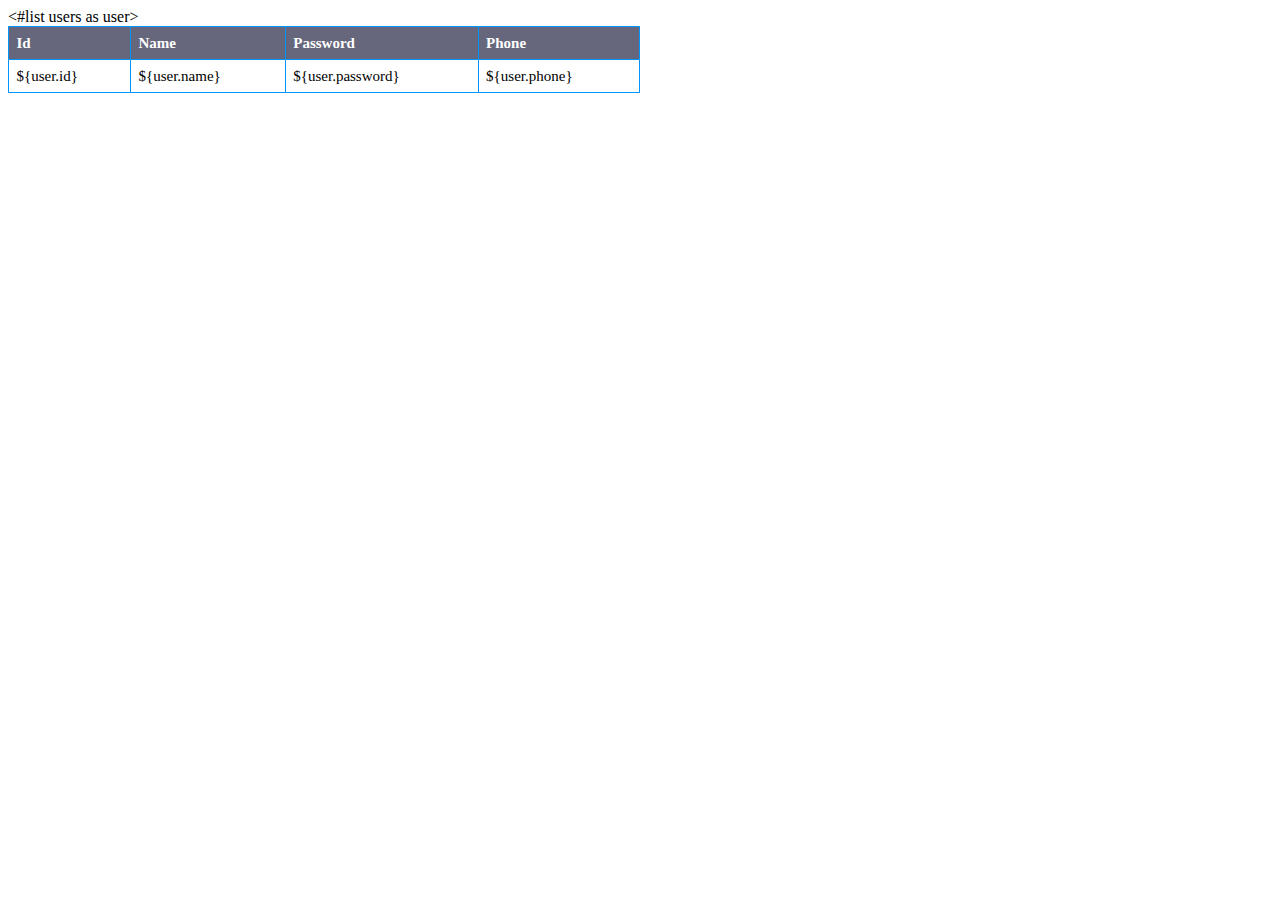
<file: spring-boot-demo/src/main/resources/templates/center.html>
<html lang="zh-CN">
<head>
    <meta charset="UTF-8"/>
    <title>${title}</title>
    <style>
        table {
            width: 50%;
            font-size: .938em;
            border-collapse: collapse;/*边框合并*/
        }
        th {
            text-align: left;
            padding: .5em .5em;
            font-weight: bold;
            background: #66677c;color: #fff;
        }

        td {
            padding: .5em .5em;
            border-bottom: solid 1px #ccc;
        }

        table,table tr th, table tr td { border:1px solid #0094ff; }/*设置边框*/
    </style>
</head>
<body>
<table>
    <tr>
        <th>Id</th>
        <th>Name</th>
        <th>Password</th>
        <th>Phone</th>
    </tr>
        <#list users as user>
            <tr>
                <td>${user.id}</td>
                <td>${user.name}</td>
                <td>${user.password}</td>
                <td>${user.phone}</td>
            </tr>
        </#list>
</table>
</body>
</html>
</file>
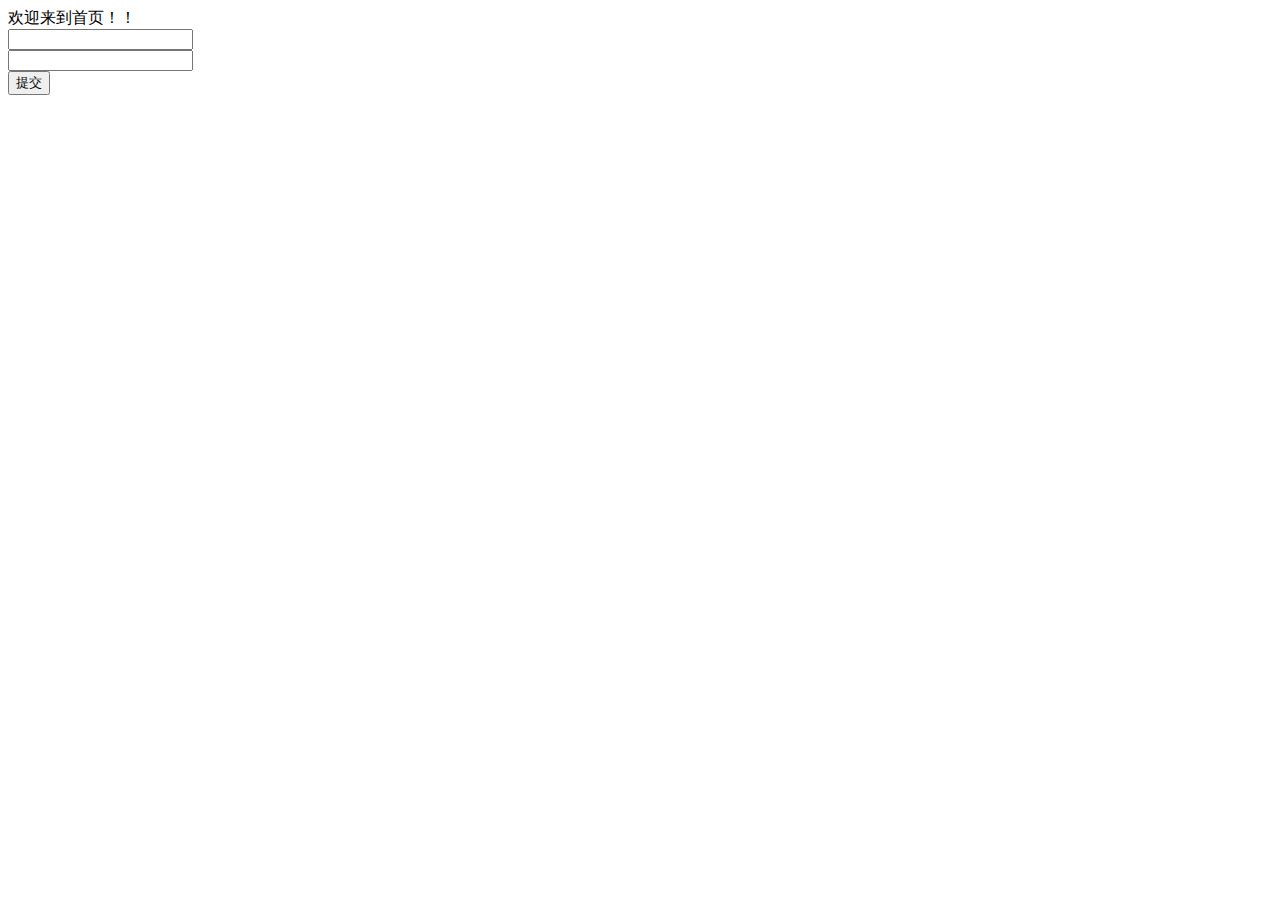
<file: spring-boot-demo/src/main/resources/templates/main.html>
<!DOCTYPE html>
<html lang="en">
<head>
    <meta charset="UTF-8">
    <title>首页</title>
</head>
<body>
     <a>欢迎来到首页！！</a>
      <form action="/main/add" method="post">
          <input type="text" name="name"><br/>
          <input type="text" name="password"><br/>
          <input type="submit" value="提交">
      </form>

</body>
</html>
</file>
